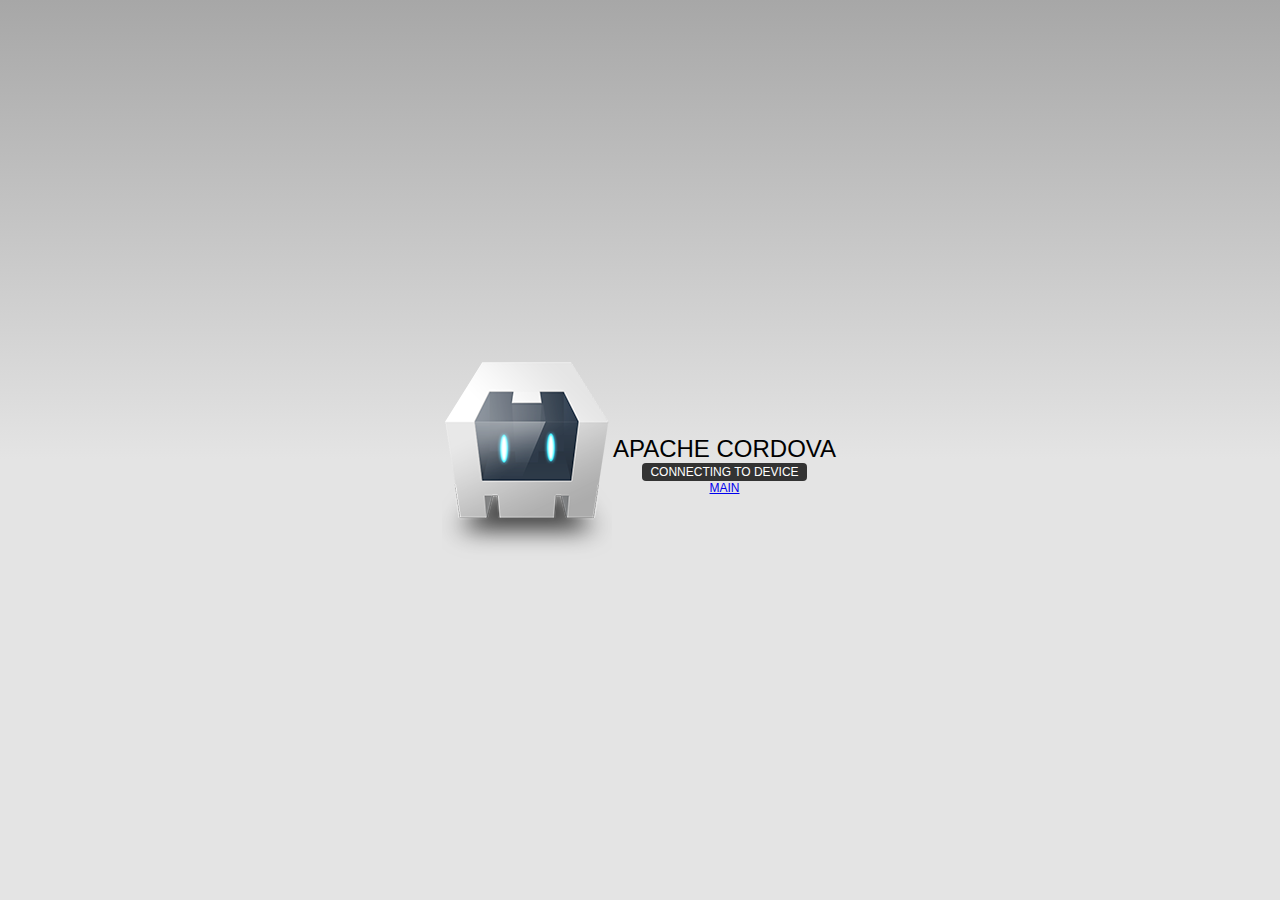
<file: www/index.html>
<!DOCTYPE html>
<!--
    Licensed to the Apache Software Foundation (ASF) under one
    or more contributor license agreements.  See the NOTICE file
    distributed with this work for additional information
    regarding copyright ownership.  The ASF licenses this file
    to you under the Apache License, Version 2.0 (the
    "License"); you may not use this file except in compliance
    with the License.  You may obtain a copy of the License at

    http://www.apache.org/licenses/LICENSE-2.0

    Unless required by applicable law or agreed to in writing,
    software distributed under the License is distributed on an
    "AS IS" BASIS, WITHOUT WARRANTIES OR CONDITIONS OF ANY
     KIND, either express or implied.  See the License for the
    specific language governing permissions and limitations
    under the License.
-->
<html>
    <head>
        <meta http-equiv="Content-Type" content="text/html; charset=UTF-8" />
        <meta name="format-detection" content="telephone=no" />
        <meta name="viewport" content="user-scalable=no, initial-scale=1, maximum-scale=1, minimum-scale=1, width=device-width, height=device-height, target-densitydpi=device-dpi" />
        <link rel="stylesheet" type="text/css" href="css/index.css" />
        <title>Hello World</title>
    </head>
    <body>
        <div class="app">
            <h1>Apache Cordova</h1>
            <div id="deviceready" class="blink">
                <p class="event listening">Connecting to Device</p>
                <p class="event received">Device is Ready</p>
            </div>
            
            <a href="msg.html">main</a>
        </div>
        <script type="text/javascript" src="cordova-2.2.0.js"></script>
        <script type="text/javascript" src="js/index.js"></script>
        <script type="text/javascript">
            app.initialize();
        </script>
    </body>
</html>
</file>
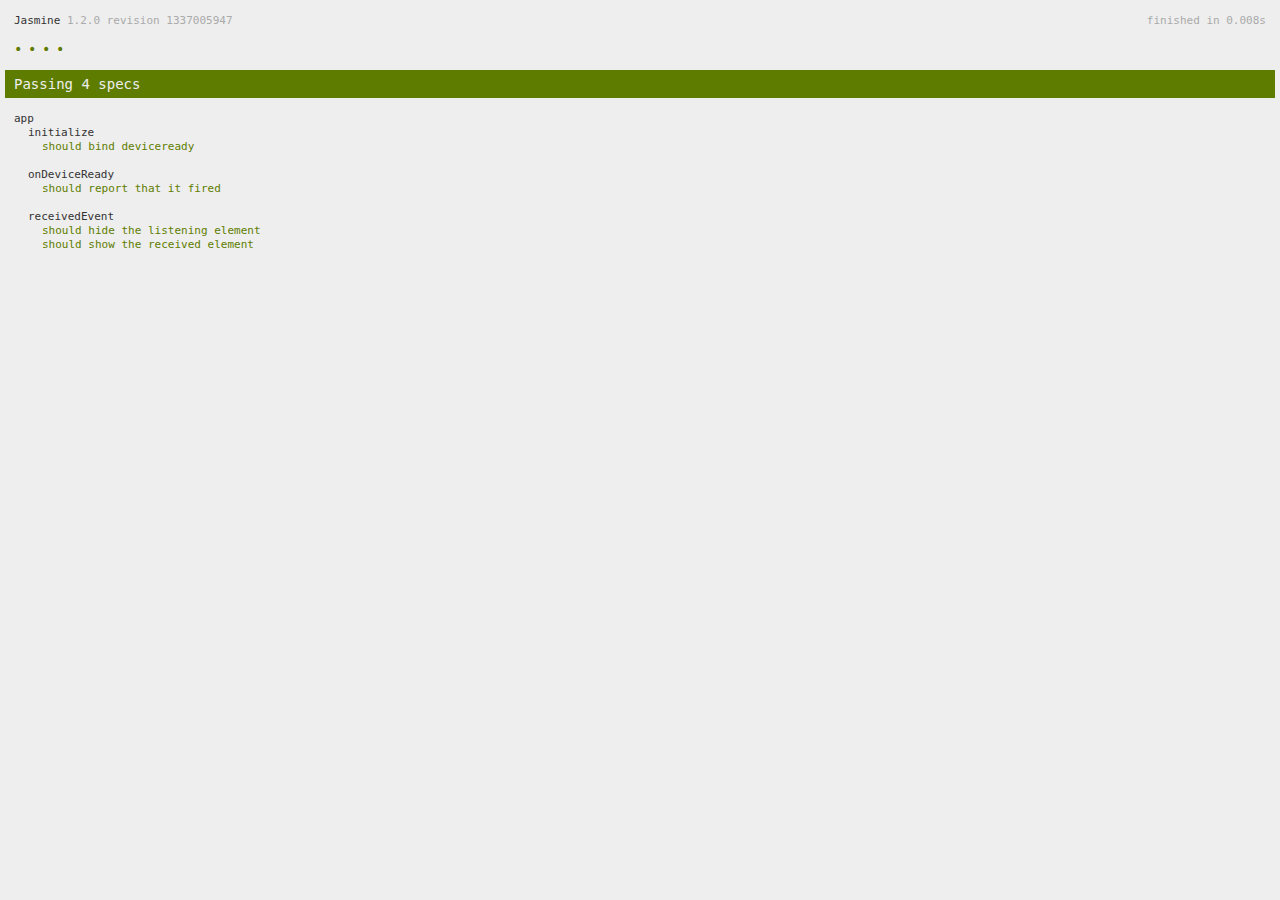
<file: www/spec.html>
<!DOCTYPE html>
<!--
    Licensed to the Apache Software Foundation (ASF) under one
    or more contributor license agreements.  See the NOTICE file
    distributed with this work for additional information
    regarding copyright ownership.  The ASF licenses this file
    to you under the Apache License, Version 2.0 (the
    "License"); you may not use this file except in compliance
    with the License.  You may obtain a copy of the License at

    http://www.apache.org/licenses/LICENSE-2.0

    Unless required by applicable law or agreed to in writing,
    software distributed under the License is distributed on an
    "AS IS" BASIS, WITHOUT WARRANTIES OR CONDITIONS OF ANY
     KIND, either express or implied.  See the License for the
    specific language governing permissions and limitations
    under the License.
-->
<html>
    <head>
        <title>Jasmine Spec Runner</title>

        <!-- jasmine source -->
        <link rel="shortcut icon" type="image/png" href="spec/lib/jasmine-1.2.0/jasmine_favicon.png">
        <link rel="stylesheet" type="text/css" href="spec/lib/jasmine-1.2.0/jasmine.css">
        <script type="text/javascript" src="spec/lib/jasmine-1.2.0/jasmine.js"></script>
        <script type="text/javascript" src="spec/lib/jasmine-1.2.0/jasmine-html.js"></script>

        <!-- include source files here... -->
        <script type="text/javascript" src="js/index.js"></script>

        <!-- include spec files here... -->
        <script type="text/javascript" src="spec/helper.js"></script>
        <script type="text/javascript" src="spec/index.js"></script>

        <script type="text/javascript">
            (function() {
                var jasmineEnv = jasmine.getEnv();
                jasmineEnv.updateInterval = 1000;

                var htmlReporter = new jasmine.HtmlReporter();

                jasmineEnv.addReporter(htmlReporter);

                jasmineEnv.specFilter = function(spec) {
                    return htmlReporter.specFilter(spec);
                };

                var currentWindowOnload = window.onload;

                window.onload = function() {
                    if (currentWindowOnload) {
                        currentWindowOnload();
                    }
                    execJasmine();
                };

                function execJasmine() {
                    jasmineEnv.execute();
                }
            })();
        </script>
    </head>
    <body>
        <div id="stage" style="display:none;"></div>
    </body>
</html>
</file>
<file: www/spec/lib/jasmine-1.2.0/jasmine.css>
body { background-color: #eeeeee; padding: 0; margin: 5px; overflow-y: scroll; }

#HTMLReporter { font-size: 11px; font-family: Monaco, "Lucida Console", monospace; line-height: 14px; color: #333333; }
#HTMLReporter a { text-decoration: none; }
#HTMLReporter a:hover { text-decoration: underline; }
#HTMLReporter p, #HTMLReporter h1, #HTMLReporter h2, #HTMLReporter h3, #HTMLReporter h4, #HTMLReporter h5, #HTMLReporter h6 { margin: 0; line-height: 14px; }
#HTMLReporter .banner, #HTMLReporter .symbolSummary, #HTMLReporter .summary, #HTMLReporter .resultMessage, #HTMLReporter .specDetail .description, #HTMLReporter .alert .bar, #HTMLReporter .stackTrace { padding-left: 9px; padding-right: 9px; }
#HTMLReporter #jasmine_content { position: fixed; right: 100%; }
#HTMLReporter .version { color: #aaaaaa; }
#HTMLReporter .banner { margin-top: 14px; }
#HTMLReporter .duration { color: #aaaaaa; float: right; }
#HTMLReporter .symbolSummary { overflow: hidden; *zoom: 1; margin: 14px 0; }
#HTMLReporter .symbolSummary li { display: block; float: left; height: 7px; width: 14px; margin-bottom: 7px; font-size: 16px; }
#HTMLReporter .symbolSummary li.passed { font-size: 14px; }
#HTMLReporter .symbolSummary li.passed:before { color: #5e7d00; content: "\02022"; }
#HTMLReporter .symbolSummary li.failed { line-height: 9px; }
#HTMLReporter .symbolSummary li.failed:before { color: #b03911; content: "x"; font-weight: bold; margin-left: -1px; }
#HTMLReporter .symbolSummary li.skipped { font-size: 14px; }
#HTMLReporter .symbolSummary li.skipped:before { color: #bababa; content: "\02022"; }
#HTMLReporter .symbolSummary li.pending { line-height: 11px; }
#HTMLReporter .symbolSummary li.pending:before { color: #aaaaaa; content: "-"; }
#HTMLReporter .bar { line-height: 28px; font-size: 14px; display: block; color: #eee; }
#HTMLReporter .runningAlert { background-color: #666666; }
#HTMLReporter .skippedAlert { background-color: #aaaaaa; }
#HTMLReporter .skippedAlert:first-child { background-color: #333333; }
#HTMLReporter .skippedAlert:hover { text-decoration: none; color: white; text-decoration: underline; }
#HTMLReporter .passingAlert { background-color: #a6b779; }
#HTMLReporter .passingAlert:first-child { background-color: #5e7d00; }
#HTMLReporter .failingAlert { background-color: #cf867e; }
#HTMLReporter .failingAlert:first-child { background-color: #b03911; }
#HTMLReporter .results { margin-top: 14px; }
#HTMLReporter #details { display: none; }
#HTMLReporter .resultsMenu, #HTMLReporter .resultsMenu a { background-color: #fff; color: #333333; }
#HTMLReporter.showDetails .summaryMenuItem { font-weight: normal; text-decoration: inherit; }
#HTMLReporter.showDetails .summaryMenuItem:hover { text-decoration: underline; }
#HTMLReporter.showDetails .detailsMenuItem { font-weight: bold; text-decoration: underline; }
#HTMLReporter.showDetails .summary { display: none; }
#HTMLReporter.showDetails #details { display: block; }
#HTMLReporter .summaryMenuItem { font-weight: bold; text-decoration: underline; }
#HTMLReporter .summary { margin-top: 14px; }
#HTMLReporter .summary .suite .suite, #HTMLReporter .summary .specSummary { margin-left: 14px; }
#HTMLReporter .summary .specSummary.passed a { color: #5e7d00; }
#HTMLReporter .summary .specSummary.failed a { color: #b03911; }
#HTMLReporter .description + .suite { margin-top: 0; }
#HTMLReporter .suite { margin-top: 14px; }
#HTMLReporter .suite a { color: #333333; }
#HTMLReporter #details .specDetail { margin-bottom: 28px; }
#HTMLReporter #details .specDetail .description { display: block; color: white; background-color: #b03911; }
#HTMLReporter .resultMessage { padding-top: 14px; color: #333333; }
#HTMLReporter .resultMessage span.result { display: block; }
#HTMLReporter .stackTrace { margin: 5px 0 0 0; max-height: 224px; overflow: auto; line-height: 18px; color: #666666; border: 1px solid #ddd; background: white; white-space: pre; }

#TrivialReporter { padding: 8px 13px; position: absolute; top: 0; bottom: 0; left: 0; right: 0; overflow-y: scroll; background-color: white; font-family: "Helvetica Neue Light", "Lucida Grande", "Calibri", "Arial", sans-serif; /*.resultMessage {*/ /*white-space: pre;*/ /*}*/ }
#TrivialReporter a:visited, #TrivialReporter a { color: #303; }
#TrivialReporter a:hover, #TrivialReporter a:active { color: blue; }
#TrivialReporter .run_spec { float: right; padding-right: 5px; font-size: .8em; text-decoration: none; }
#TrivialReporter .banner { color: #303; background-color: #fef; padding: 5px; }
#TrivialReporter .logo { float: left; font-size: 1.1em; padding-left: 5px; }
#TrivialReporter .logo .version { font-size: .6em; padding-left: 1em; }
#TrivialReporter .runner.running { background-color: yellow; }
#TrivialReporter .options { text-align: right; font-size: .8em; }
#TrivialReporter .suite { border: 1px outset gray; margin: 5px 0; padding-left: 1em; }
#TrivialReporter .suite .suite { margin: 5px; }
#TrivialReporter .suite.passed { background-color: #dfd; }
#TrivialReporter .suite.failed { background-color: #fdd; }
#TrivialReporter .spec { margin: 5px; padding-left: 1em; clear: both; }
#TrivialReporter .spec.failed, #TrivialReporter .spec.passed, #TrivialReporter .spec.skipped { padding-bottom: 5px; border: 1px solid gray; }
#TrivialReporter .spec.failed { background-color: #fbb; border-color: red; }
#TrivialReporter .spec.passed { background-color: #bfb; border-color: green; }
#TrivialReporter .spec.skipped { background-color: #bbb; }
#TrivialReporter .messages { border-left: 1px dashed gray; padding-left: 1em; padding-right: 1em; }
#TrivialReporter .passed { background-color: #cfc; display: none; }
#TrivialReporter .failed { background-color: #fbb; }
#TrivialReporter .skipped { color: #777; background-color: #eee; display: none; }
#TrivialReporter .resultMessage span.result { display: block; line-height: 2em; color: black; }
#TrivialReporter .resultMessage .mismatch { color: black; }
#TrivialReporter .stackTrace { white-space: pre; font-size: .8em; margin-left: 10px; max-height: 5em; overflow: auto; border: 1px inset red; padding: 1em; background: #eef; }
#TrivialReporter .finished-at { padding-left: 1em; font-size: .6em; }
#TrivialReporter.show-passed .passed, #TrivialReporter.show-skipped .skipped { display: block; }
#TrivialReporter #jasmine_content { position: fixed; right: 100%; }
#TrivialReporter .runner { border: 1px solid gray; display: block; margin: 5px 0; padding: 2px 0 2px 10px; }
</file>
<file: www/css/index.css>
/*
 * Licensed to the Apache Software Foundation (ASF) under one
 * or more contributor license agreements.  See the NOTICE file
 * distributed with this work for additional information
 * regarding copyright ownership.  The ASF licenses this file
 * to you under the Apache License, Version 2.0 (the
 * "License"); you may not use this file except in compliance
 * with the License.  You may obtain a copy of the License at
 *
 * http://www.apache.org/licenses/LICENSE-2.0
 *
 * Unless required by applicable law or agreed to in writing,
 * software distributed under the License is distributed on an
 * "AS IS" BASIS, WITHOUT WARRANTIES OR CONDITIONS OF ANY
 * KIND, either express or implied.  See the License for the
 * specific language governing permissions and limitations
 * under the License.
 */
* {
    -webkit-tap-highlight-color: rgba(0,0,0,0); /* make transparent link selection, adjust last value opacity 0 to 1.0 */
}

body {
    -webkit-touch-callout: none;                /* prevent callout to copy image, etc when tap to hold */
    -webkit-text-size-adjust: none;             /* prevent webkit from resizing text to fit */
    -webkit-user-select: none;                  /* prevent copy paste, to allow, change 'none' to 'text' */
    background-color:#E4E4E4;
    background-image:linear-gradient(top, #A7A7A7 0%, #E4E4E4 51%);
    background-image:-webkit-linear-gradient(top, #A7A7A7 0%, #E4E4E4 51%);
    background-image:-ms-linear-gradient(top, #A7A7A7 0%, #E4E4E4 51%);
    background-image:-webkit-gradient(
        linear,
        left top,
        left bottom,
        color-stop(0, #A7A7A7),
        color-stop(0.51, #E4E4E4)
    );
    background-attachment:fixed;
    font-family:'HelveticaNeue-Light', 'HelveticaNeue', Helvetica, Arial, sans-serif;
    font-size:12px;
    height:100%;
    margin:0px;
    padding:0px;
    text-transform:uppercase;
    width:100%;
}

/* Portrait layout (default) */
.app {
    background:url(../img/logo.png) no-repeat center top; /* 170px x 200px */
    position:absolute;             /* position in the center of the screen */
    left:50%;
    top:50%;
    height:50px;                   /* text area height */
    width:225px;                   /* text area width */
    text-align:center;
    padding:180px 0px 0px 0px;     /* image height is 200px (bottom 20px are overlapped with text) */
    margin:-115px 0px 0px -112px;  /* offset vertical: half of image height and text area height */
                                   /* offset horizontal: half of text area width */
}

/* Landscape layout (with min-width) */
@media screen and (min-aspect-ratio: 1/1) and (min-width:400px) {
    .app {
        background-position:left center;
        padding:75px 0px 75px 170px;  /* padding-top + padding-bottom + text area = image height */
        margin:-90px 0px 0px -198px;  /* offset vertical: half of image height */
                                      /* offset horizontal: half of image width and text area width */
    }
}

h1 {
    font-size:24px;
    font-weight:normal;
    margin:0px;
    overflow:visible;
    padding:0px;
    text-align:center;
}

.event {
    border-radius:4px;
    -webkit-border-radius:4px;
    color:#FFFFFF;
    font-size:12px;
    margin:0px 30px;
    padding:2px 0px;
}

.event.listening {
    background-color:#333333;
    display:block;
}

.event.received {
    background-color:#4B946A;
    display:none;
}

@keyframes fade {
    from { opacity: 1.0; }
    50% { opacity: 0.4; }
    to { opacity: 1.0; }
}
 
@-webkit-keyframes fade {
    from { opacity: 1.0; }
    50% { opacity: 0.4; }
    to { opacity: 1.0; }
}
 
.blink {
    animation:fade 3000ms infinite;
    -webkit-animation:fade 3000ms infinite;
}
</file>
